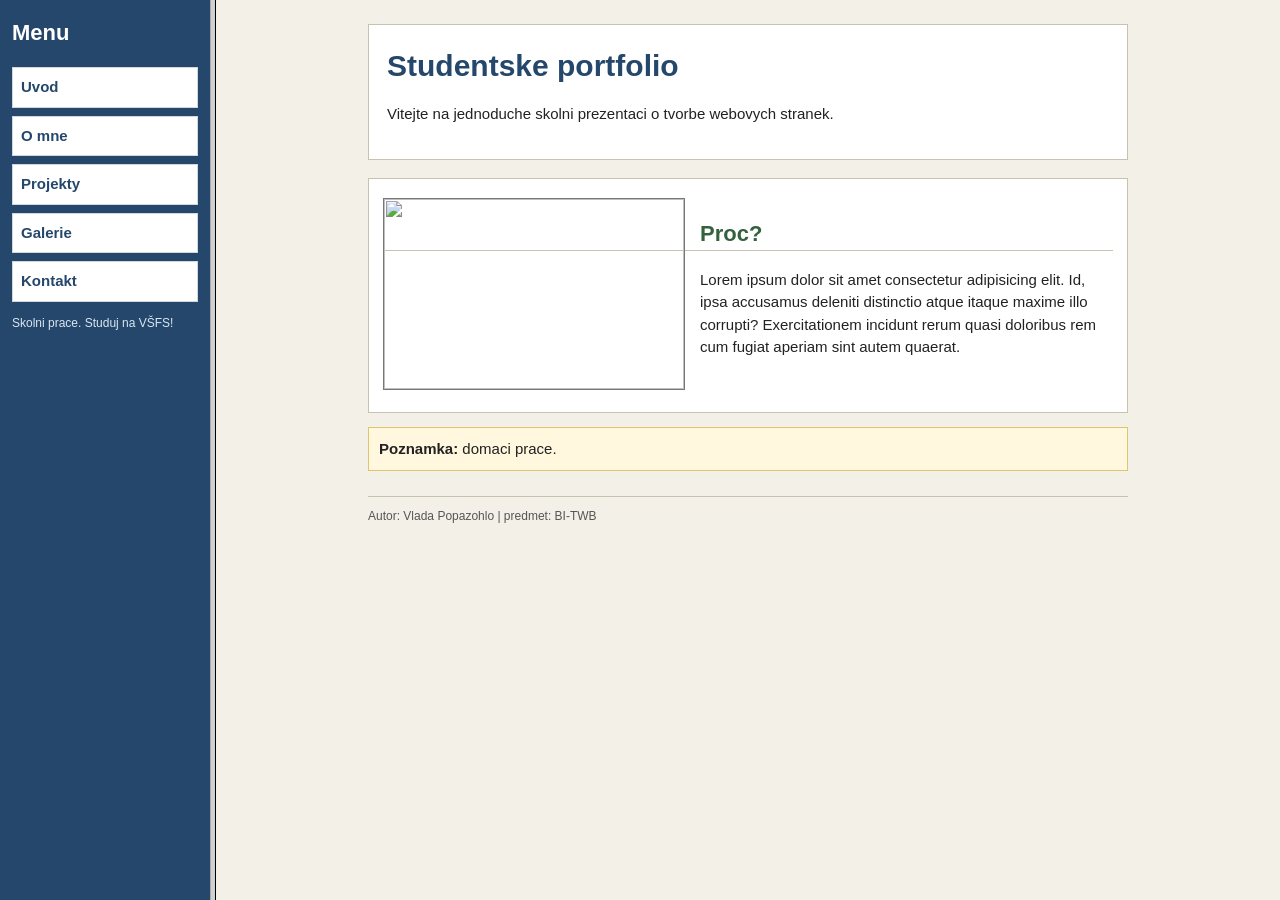
<file: index.html>
<!DOCTYPE HTML PUBLIC "-//W3C//DTD HTML 4.01 Frameset//EN"
  "http://www.w3.org/TR/html4/frameset.dtd">
<html>
<head>
  <meta http-equiv="Content-Type" content="text/html; charset=utf-8">
  <title>VLADA POPAZOHLO</title>
</head>
<frameset cols="210,*">
  <frame src="menu.html" name="menu" title="Menu">
  <frame src="home.html" name="obsah" title="Obsah">
  <noframes>
    <body>
      <p>Tento web pouziva ramce. Pokracujte na <a href="home.html">uvodni stranku</a>.</p>
    </body>
  </noframes>
</frameset>
</html>
</file>
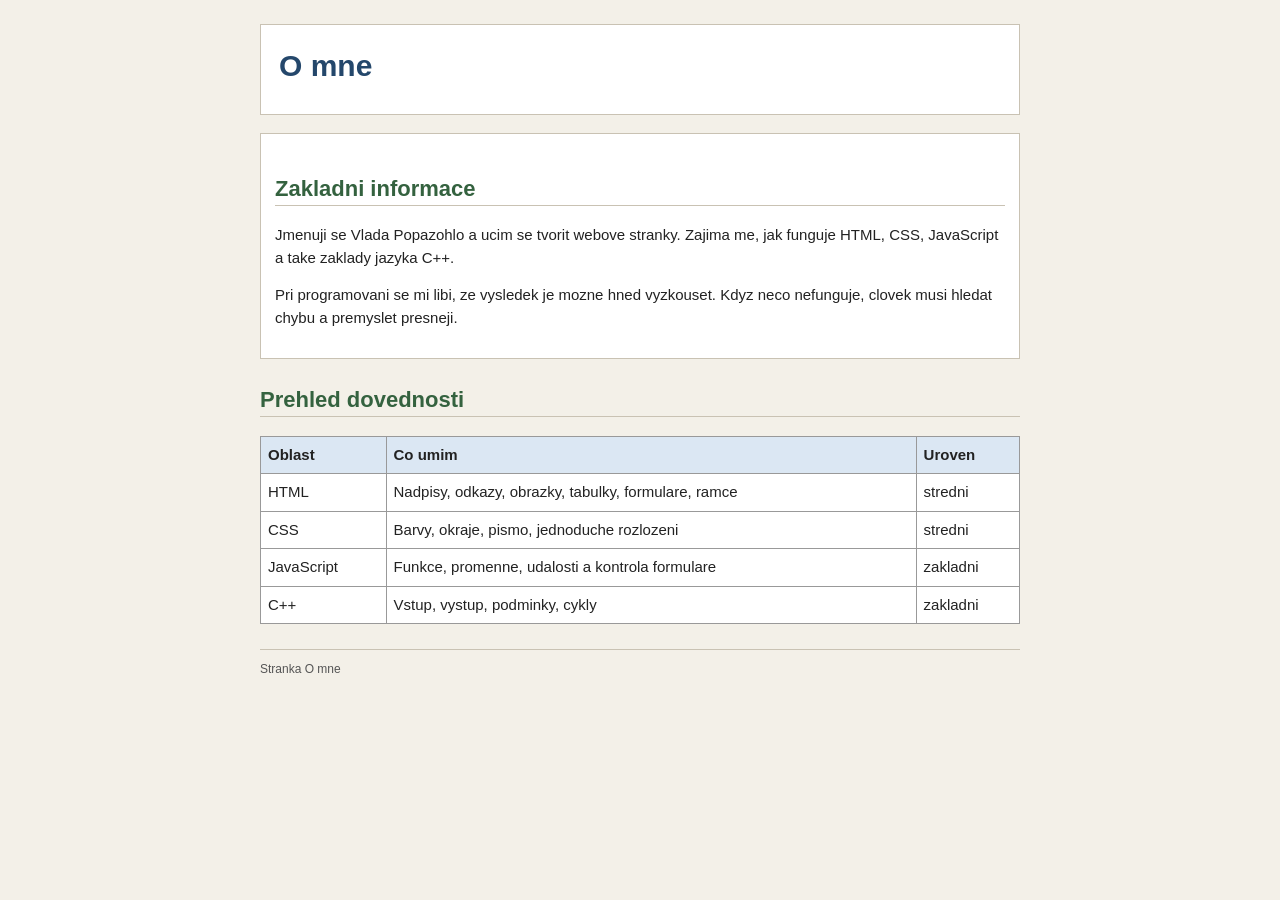
<file: about.html>
<!DOCTYPE HTML PUBLIC "-//W3C//DTD HTML 4.01 Transitional//EN"
  "http://www.w3.org/TR/html4/loose.dtd">
<html>
<head>
  <meta http-equiv="Content-Type" content="text/html; charset=utf-8">
  <title>O mne</title>
  <link rel="stylesheet" type="text/css" href="style.css">
</head>
<body>
  <div class="page">
    <div class="header"><h1>O mne</h1></div>
    <div class="box">
      <h2>Zakladni informace</h2>
      <p>Jmenuji se Vlada Popazohlo a ucim se tvorit webove stranky. Zajima me, jak funguje HTML, CSS, JavaScript a take zaklady jazyka C++.</p>
      <p>Pri programovani se mi libi, ze vysledek je mozne hned vyzkouset. Kdyz neco nefunguje, clovek musi hledat chybu a premyslet presneji.</p>
    </div>
    <h2>Prehled dovednosti</h2>
    <table>
      <tr><th>Oblast</th><th>Co umim</th><th>Uroven</th></tr>
      <tr><td>HTML</td><td>Nadpisy, odkazy, obrazky, tabulky, formulare, ramce</td><td>stredni</td></tr>
      <tr><td>CSS</td><td>Barvy, okraje, pismo, jednoduche rozlozeni</td><td>stredni</td></tr>
      <tr><td>JavaScript</td><td>Funkce, promenne, udalosti a kontrola formulare</td><td>zakladni</td></tr>
      <tr><td>C++</td><td>Vstup, vystup, podminky, cykly</td><td>zakladni</td></tr>
    </table>
    <div class="footer">Stranka O mne</div>
  </div>
</body>
</html>
</file>
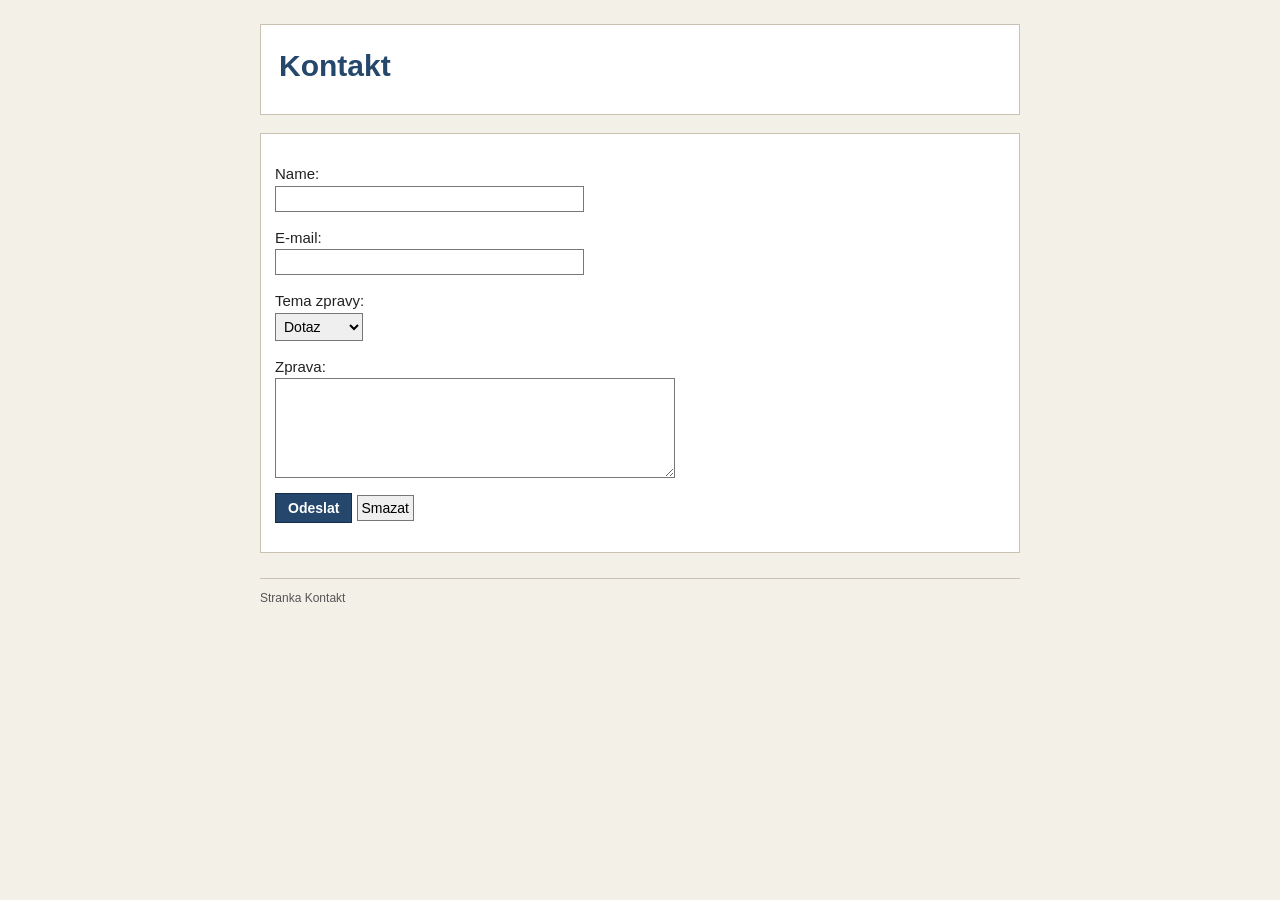
<file: contact.html>
<!DOCTYPE HTML PUBLIC "-//W3C//DTD HTML 4.01 Transitional//EN"
  "http://www.w3.org/TR/html4/loose.dtd">
<html>
<head>
  <meta http-equiv="Content-Type" content="text/html; charset=utf-8">
  <title>Kontakt</title>
  <link rel="stylesheet" type="text/css" href="style.css">
  <script type="text/javascript" src="script.js"></script>
</head>
<body>
  <div class="page">
    <div class="header"><h1>Kontakt</h1></div>
    <div class="box">
      <form name="kontakt" action="contact.html" method="post" onsubmit="return kontrolaFormulare();">
        <p>Name:<br><input type="text" id="jmeno" name="jmeno" size="35"></p>
        <p>E-mail:<br><input type="text" id="email" name="email" size="35"></p>
        <p>Tema zpravy:<br><select id="tema" name="tema"><option>Dotaz</option><option>Pochvala</option><option>Navrh</option></select></p>
        <p>Zprava:<br><textarea id="zprava" name="zprava" rows="5" cols="45"></textarea></p>
        <p><input class="button" type="submit" value="Odeslat"> <input type="reset" value="Smazat"></p>
      </form>
    </div>
    <div class="footer">Stranka Kontakt</div>
  </div>
</body>
</html>
</file>
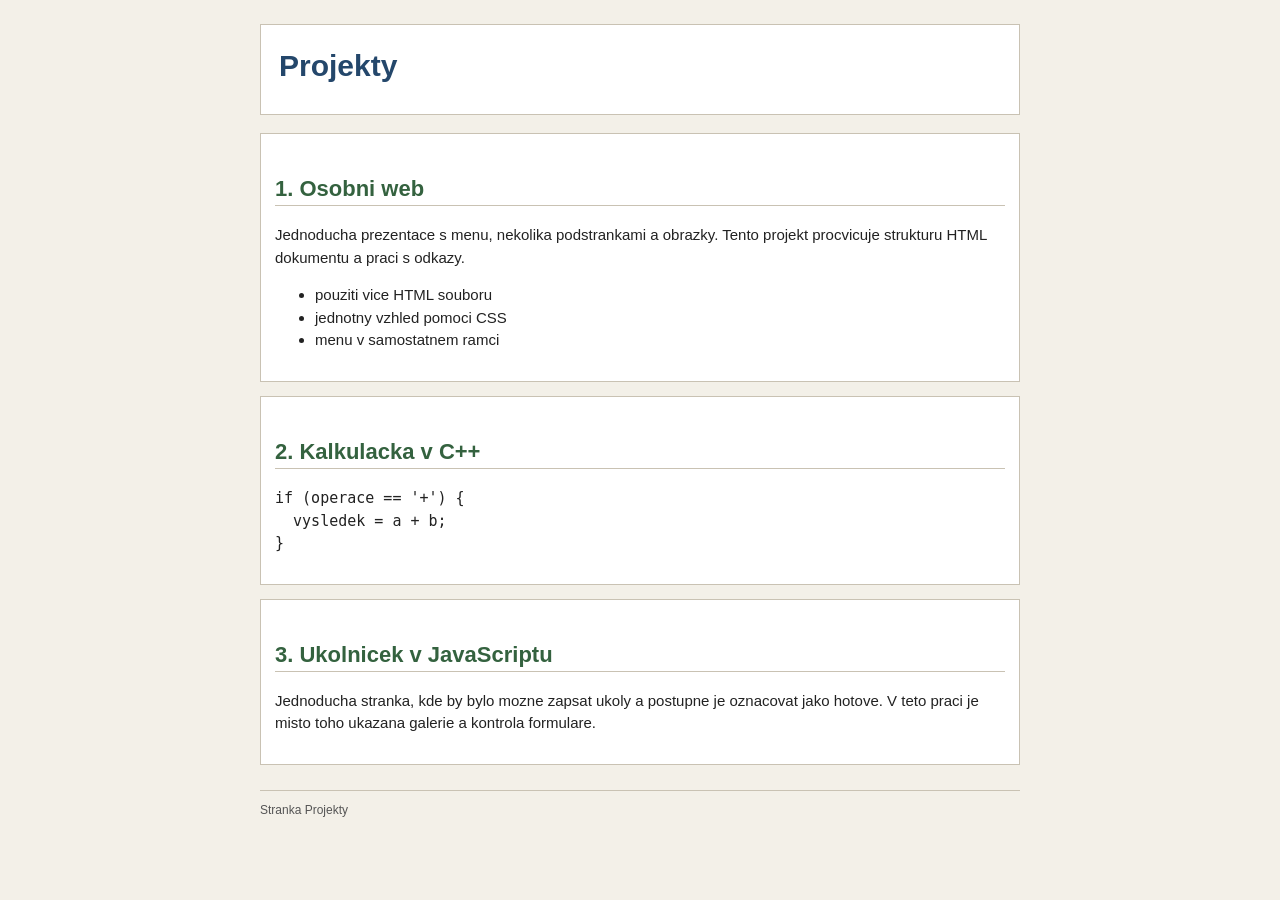
<file: projects.html>
<!DOCTYPE HTML PUBLIC "-//W3C//DTD HTML 4.01 Transitional//EN"
  "http://www.w3.org/TR/html4/loose.dtd">
<html>
<head>
  <meta http-equiv="Content-Type" content="text/html; charset=utf-8">
  <title>Projekty</title>
  <link rel="stylesheet" type="text/css" href="style.css">
</head>
<body>
  <div class="page">
    <div class="header"><h1>Projekty</h1></div>
    <div class="box"><h2>1. Osobni web</h2><p>Jednoducha prezentace s menu, nekolika podstrankami a obrazky. Tento projekt procvicuje strukturu HTML dokumentu a praci s odkazy.</p><ul><li>pouziti vice HTML souboru</li><li>jednotny vzhled pomoci CSS</li><li>menu v samostatnem ramci</li></ul></div>
    <div class="box"><h2>2. Kalkulacka v C++</h2><pre>if (operace == '+') {
  vysledek = a + b;
}</pre></div>
    <div class="box"><h2>3. Ukolnicek v JavaScriptu</h2><p>Jednoducha stranka, kde by bylo mozne zapsat ukoly a postupne je oznacovat jako hotove. V teto praci je misto toho ukazana galerie a kontrola formulare.</p></div>
    <div class="footer">Stranka Projekty</div>
  </div>
</body>
</html>
</file>
<file: style.css>
body {
  margin: 0;
  padding: 0;
  background: #f3f0e8;
  color: #222222;
  font-family: Arial, Helvetica, sans-serif;
  font-size: 15px;
  line-height: 1.5;
}

.menu-body {
  background: #24476b;
  color: white;
}

.menu {
  padding: 16px 12px;
}

.menu h1 {
  font-size: 22px;
  margin: 0 0 18px 0;
  color: #ffffff;
}

.menu p {
  font-size: 12px;
  color: #dbe7f3;
}

.menu ul {
  list-style-type: none;
  margin: 0;
  padding: 0;
}

.menu li {
  margin-bottom: 8px;
}

.menu a {
  display: block;
  padding: 8px;
  background: #ffffff;
  color: #24476b;
  text-decoration: none;
  font-weight: bold;
  border: 1px solid #d0d7df;
}

.menu a:hover {
  background: #f0d28a;
  color: #111111;
}

.page {
  width: 760px;
  margin: 0 auto;
  padding: 24px 18px 40px 18px;
}

.header {
  background: #ffffff;
  border: 1px solid #c9c2b3;
  padding: 18px;
  margin-bottom: 18px;
}

h1 {
  color: #24476b;
  font-size: 30px;
  margin: 0 0 8px 0;
}

h2 {
  color: #34623f;
  font-size: 22px;
  margin-top: 24px;
  border-bottom: 1px solid #c9c2b3;
}

h3 {
  color: #24476b;
  font-size: 18px;
  margin-bottom: 5px;
}

.box {
  background: #ffffff;
  border: 1px solid #c9c2b3;
  padding: 14px;
  margin-bottom: 14px;
}

.note {
  background: #fff8df;
  border: 1px solid #e0c56f;
  padding: 10px;
}

.photo {
  width: 300px;
  height: 190px;
  border: 1px solid #777777;
  margin: 5px 15px 8px 0;
  float: left;
}

.clear {
  clear: both;
}

table {
  width: 100%;
  border-collapse: collapse;
  background: #ffffff;
}

th,
td {
  border: 1px solid #999999;
  padding: 7px;
  text-align: left;
}

th {
  background: #dbe7f3;
}

.small {
  font-size: 12px;
  color: #555555;
}

.button {
  background: #24476b;
  color: white;
  border: 1px solid #12304c;
  padding: 6px 12px;
  font-weight: bold;
}

input,
textarea,
select {
  font-family: Arial, Helvetica, sans-serif;
  font-size: 14px;
  border: 1px solid #777777;
  padding: 4px;
}

textarea {
  width: 390px;
  height: 90px;
}

.gallery-picture {
  width: 520px;
  height: 300px;
  border: 1px solid #777777;
}

.footer {
  margin-top: 25px;
  padding-top: 10px;
  border-top: 1px solid #c9c2b3;
  font-size: 12px;
  color: #555555;
}
</file>
